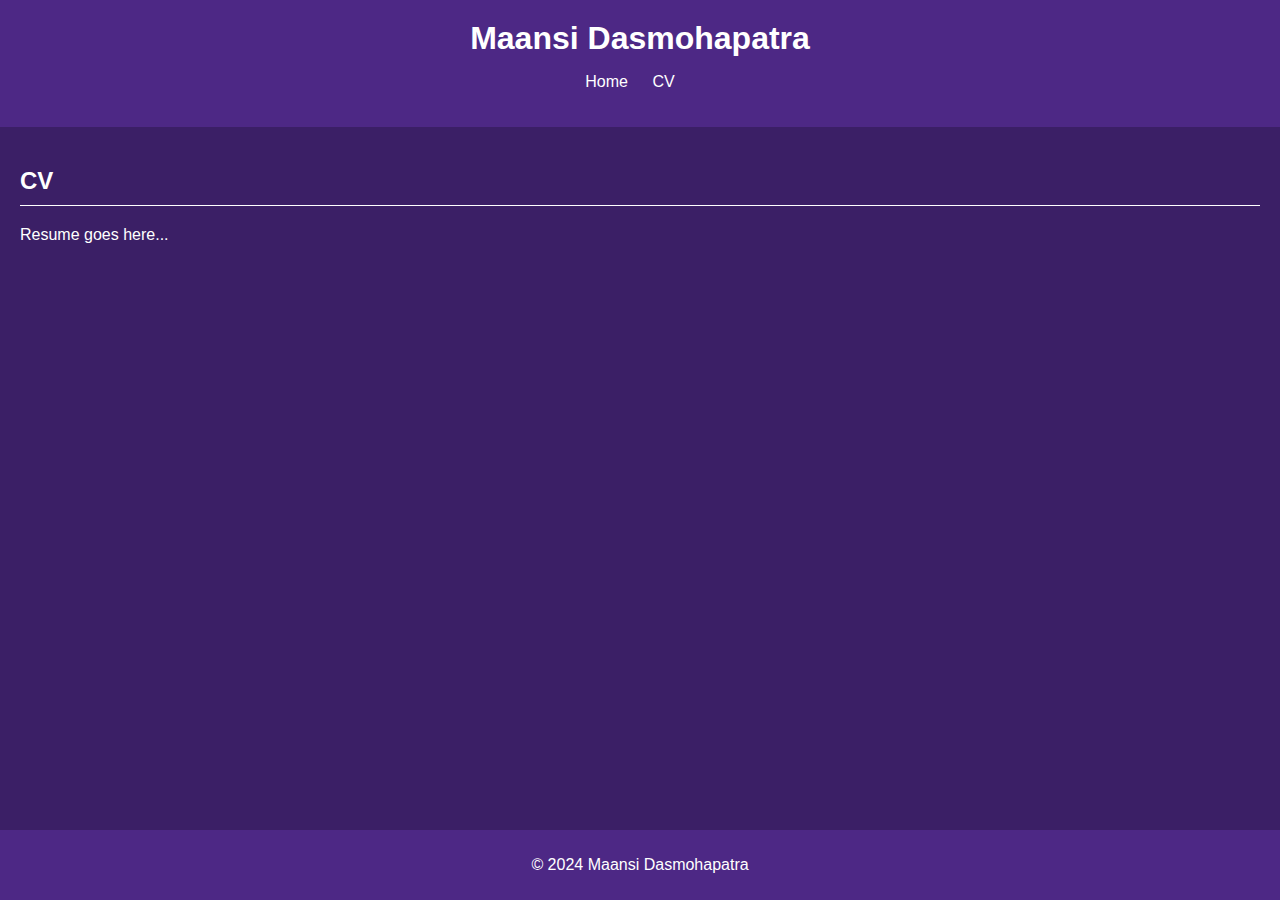
<file: cv.html>
<!DOCTYPE html>
<html lang="en">
<head>
    <meta charset="UTF-8">
    <meta name="viewport" content="width=device-width, initial-scale=1.0">
    <title>CV - Maansi Dasmohapatra</title>
    <link rel="stylesheet" href="styles.css">
</head>
<body>
    <header>
        <h1>Maansi Dasmohapatra</h1>
        <nav>
            <ul>
                <li><a href="index.html#home">Home</a></li>
                <li><a href="index.html#cv">CV</a></li>
            </ul>
        </nav>
    </header>
    <main>
        <section id="cv">
            <h2>CV</h2>
            <p>Resume goes here...</p>
        </section>
    </main>
    <footer>
        <p>&copy; 2024 Maansi Dasmohapatra</p>
    </footer>
</body>
</html>
</file>
<file: styles.css>
body {
    font-family: Arial, sans-serif;
    background-color: #3b1f66; /* Purple background */
    color: #fff;
    margin: 0;
    padding: 0;
}

header {
    background-color: #4d2885; /* Dark purple header */
    padding: 20px;
    text-align: center;
}

header h1 {
    margin: 0;
}

nav ul {
    list-style-type: none;
    padding: 0;
}

nav ul li {
    display: inline;
    margin-right: 20px;
}

nav ul li a {
    text-decoration: none;
    color: #fff;
}

button {
    background-color: #4d2885; /* Dark purple button */
    color: #fff;
    border: none;
    padding: 10px 20px;
    cursor: pointer;
    transition: background-color 0.3s ease;
}

button:hover {
    background-color: #5d3a99; /* Lighter purple on hover */
}

main {
    padding: 20px;
}

footer {
    background-color: #4d2885; /* Dark purple footer */
    text-align: center;
    padding: 10px 0;
    position: fixed;
    bottom: 0;
    width: 100%;
}

.profile {
    display: flex;
    justify-content: center;
    align-items: center;
    margin-top: 20px;
}

.profile img {
    width: 200px;
    height: auto;
    border-radius: 50%;
    margin-right: 20px;
}

.profile-info {
    max-width: 400px;
}

#cv h2 {
    border-bottom: 1px solid #fff;
    padding-bottom: 10px;
    margin-top: 20px;
}

#cv p {
    margin-top: 0;
}
</file>
